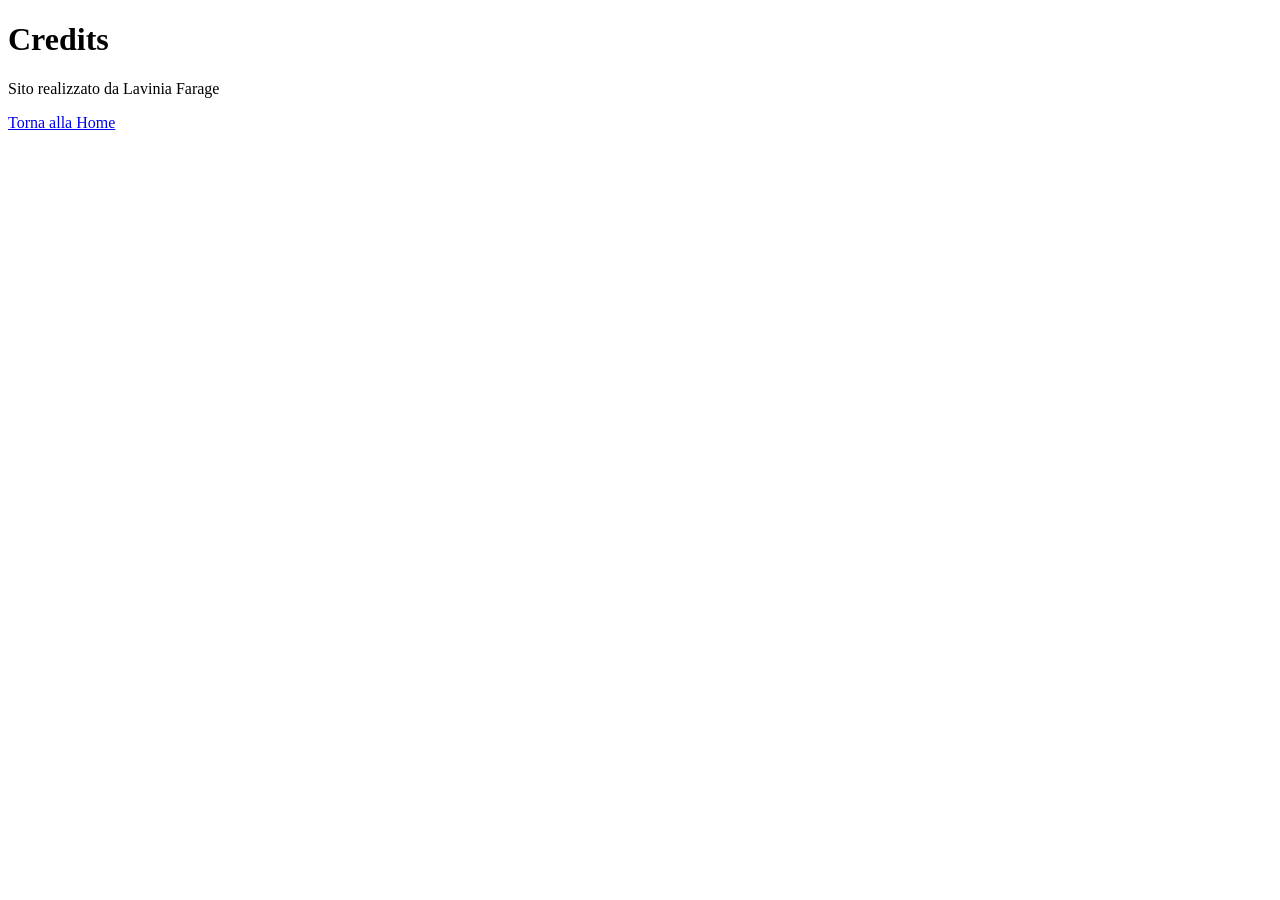
<file: credits.html>
<!DOCTYPE html>
<html lang="it">

<head>
<meta charset="UTF-8">
<meta name="viewport" content="width=device-width, initial-scale=1.0">
<title>Credits</title>
</head>

<body>

<h1>Credits</h1>

<p>Sito realizzato da Lavinia Farage</p>

<a href="index.html">
Torna alla Home
</a>

</body>
</html>
</file>
